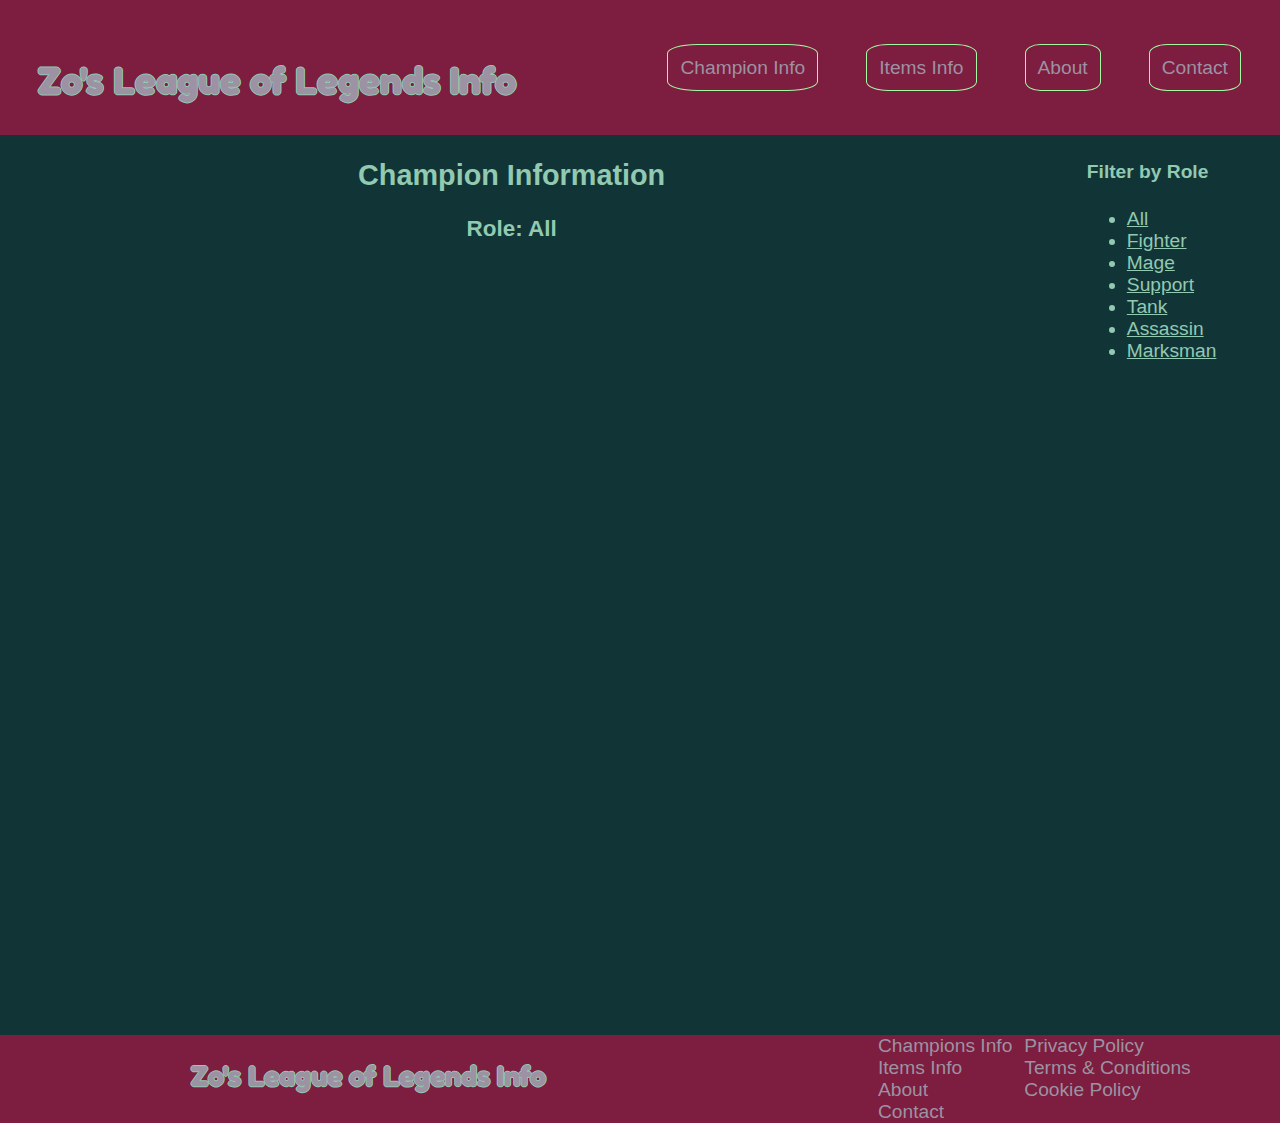
<file: index.html>
<!DOCTYPE html>
<html lang="en">
<head>
    <script src="app.js"></script>
    <link rel="stylesheet" href="style.css">
    <link href="https://fonts.googleapis.com/css2?family=Fredoka+One&display=swap" rel="stylesheet">
    <meta charset="UTF-8">
    <meta name="viewport" content="width=device-width, initial-scale=1.0">
    <title>Zo's League of Legends Info</title>
</head>
<body>
    <header id="main-header">
        <!--The contents of the header goes here-->
        <h1 class="logo">Zo's League of Legends Info</h1>
        <nav>
            <ul id="nav-ul">
                <li>
                    <a href="/index.html" class="navbutton">Champion Info</a>
                </li>
                <li>
                    <a href="/ItemsInfo.html" class="navbutton">Items Info</a>
                </li>
                <li>
                    <a href="/about.html" class="navbutton">About</a>
                </li>
                <li>
                    <a href="/contact.html" class="navbutton">Contact</a>
                </li>
            </ul>
        </nav>
    </header>
    <main>
        <div id="main-content">
            <div id="articles-content">
                <article id ="FirstArticle">
                    <header>
                        <!-- Article's header goes here-->
                         <hgroup>
                            <h2>Champion Information</h2>
                            <h3 id="championRoles"></h3>
                         </hgroup>
                    </header>
                    <main></main>
                    <footer></footer>
                </article>
                <article id ="SecondArticle">
                    <header></header>
                    <main></main>
                    <footer></footer>
                </article>
            </div>
            <aside>
            <section>
                <h4 id="section-Title">Filter by Role</h4>
                <nav>
                    <ul id = "filter-ul">
                        <li><a href="#" data-filter="All" id="All">All</a></li>
                        <li><a href="#" data-filter="Fighter" id="Fighter">Fighter</a></li>
                        <li><a href="#" data-filter="Mage" id="Mage">Mage</a></li>
                        <li><a href="#" data-filter="Support" id="Support">Support</a></li>
                        <li><a href="#" data-filter="Tank" id="Tank">Tank</a></li>
                        <li><a href="#" data-filter="Assassin" id="Assassin">Assassin</a></li>
                        <li><a href="#" data-filter="Marksman" id="Marksman">Marksman</a></li>
                    </ul>
                </nav>
            </section>
            </aside>
        </div>
        <!--Main content of the website can go here-->
    </main>
    

    <footer>
        <h2 class="logo">Zo's League of Legends Info</h2>
        <section>
            <nav>
                <ul id="footer-ul">
                    <div>                    
                        <li><a href="/index.html">Champions Info</a></li>
                        <li><a href="/ItemsInfo.html">Items Info</a></li>
                        <li><a href="/about.html">About</a></li>
                        <li><a href="/contact.html">Contact</a></li>
                        
                    </div>
                    <div>
                        <li><a href="">Privacy Policy</a></li>
                        <li><a href="">Terms & Conditions</a></li>
                        <li><a href="">Cookie Policy</a></li>
                    </div>
                </ul>
            </nav>
        </section>
        <!--Footer goes here-->
    </footer>
</body>
</html>
</file>
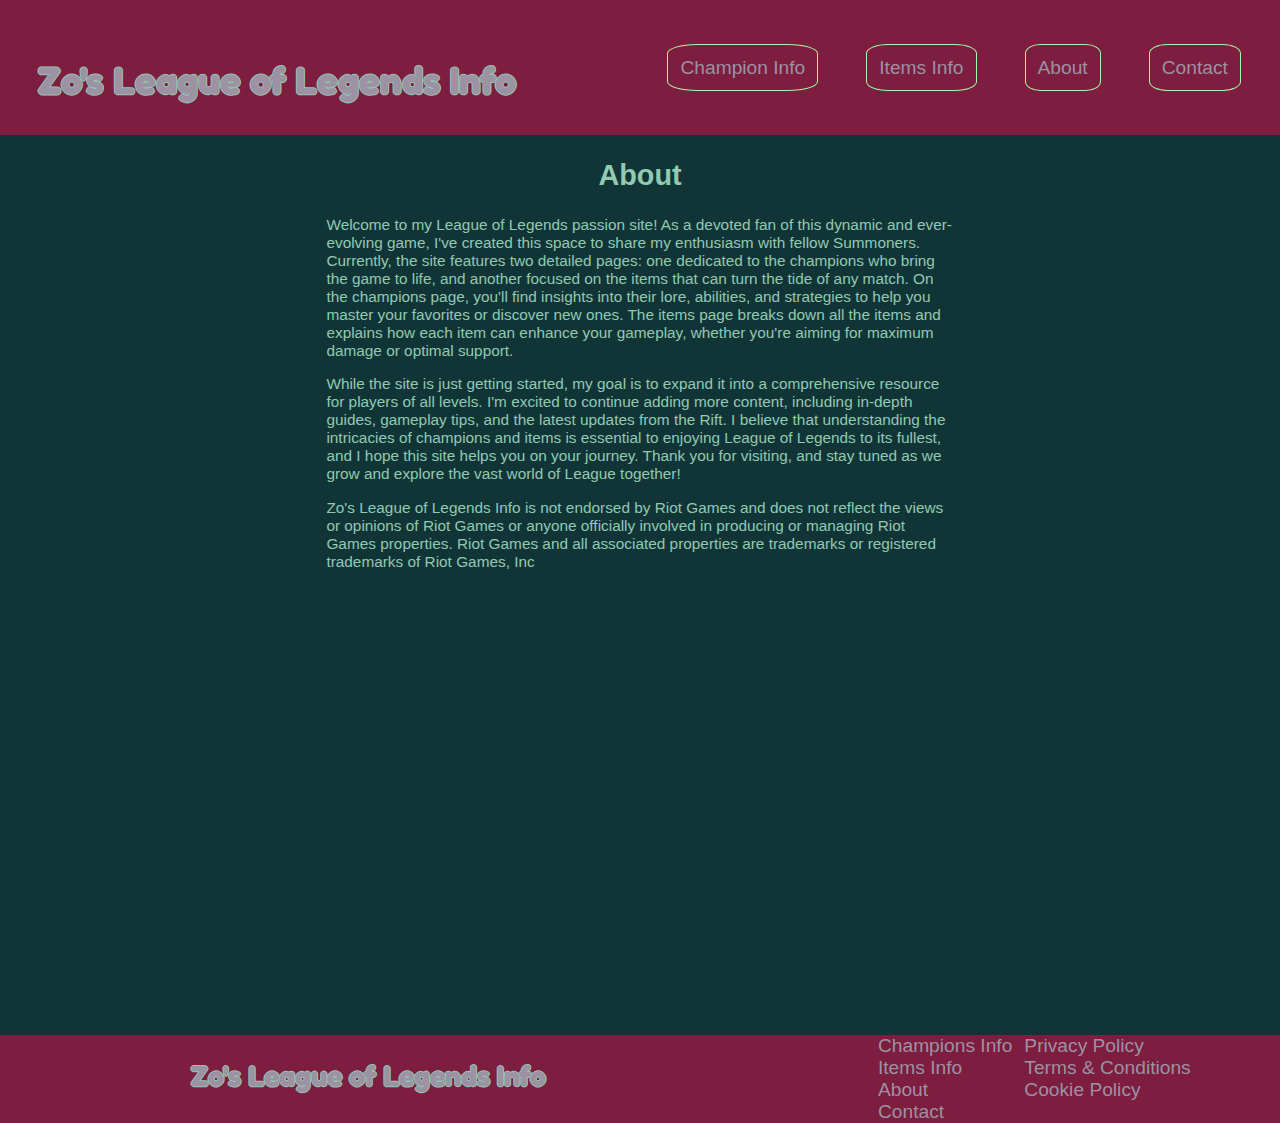
<file: about.html>
<!DOCTYPE html>
<html lang="en">
<head>
    <link rel="stylesheet" href="style.css">
    <link href="https://fonts.googleapis.com/css2?family=Fredoka+One&display=swap" rel="stylesheet">
    <meta charset="UTF-8">
    <meta name="viewport" content="width=device-width, initial-scale=1.0">
    <title>Zo's League of Legends Info</title>
</head>
<body>
    <header>
        <!--The contents of the header goes here-->
        <h1 class="logo">Zo's League of Legends Info</h1>
        <nav>
            <ul id="nav-ul">
                <li>
                    <a href="/index.html" class="navbutton">Champion Info</a>
                </li>
                <li>
                    <a href="/ItemsInfo.html" class="navbutton">Items Info</a>
                </li>
                <li>
                    <a href="/about.html" class="navbutton">About</a>
                </li>
                <li>
                    <a href="/contact.html" class="navbutton">Contact</a>
                </li>
            </ul>
        </nav>
    </header>
    <main>
        <div id="main-content">
            <div id="articles-content">
                <article id ="FirstArticle">
                    <header>
                        <!-- Article's header goes here-->
                         <hgroup>
                            <h2>About</h2>
                         </hgroup>
                    </header>
                    <main>
                        <p>
                            Welcome to my League of Legends passion site! As a devoted fan of this dynamic and ever-evolving game, 
                            I've created this space to share my enthusiasm with fellow Summoners. Currently, the site features two detailed pages: 
                            one dedicated to the champions who bring the game to life, and another focused on the items that can turn the tide of any match. 
                            On the champions page, you'll find insights into their lore, abilities, and strategies to help you master your favorites or 
                            discover new ones. The items page breaks down all the items and explains how each item can enhance your gameplay, 
                            whether you're aiming for maximum damage or optimal support.
                        </p>
                        <p>
                            While the site is just getting started, my goal is to expand it into a comprehensive resource for players of all levels. 
                            I'm excited to continue adding more content, including in-depth guides, gameplay tips, and the latest updates from the Rift. 
                            I believe that understanding the intricacies of champions and items is essential to enjoying League of Legends to its fullest, 
                            and I hope this site helps you on your journey. Thank you for visiting, and stay tuned as we grow and explore the vast world of 
                            League together!</p>
                            <p>
                                Zo's League of Legends Info is not endorsed by Riot Games and does not reflect the views or opinions of Riot Games or 
                                anyone officially involved in producing or managing Riot Games properties. Riot Games and all associated properties are 
                                trademarks or registered trademarks of Riot Games, Inc
                            </p>
                    </main>
                    <footer></footer>
                </article>
                <article id ="SecondArticle">
                    <header></header>
                    <main></main>
                    <footer></footer>
                </article>
            </div>
        </div>
        <!--Main content of the website can go here-->
    </main>
        <!--Main content of the website can go here-->
    </main>
    <footer>
        <h2 class="logo">Zo's League of Legends Info</h2>
        <section>
            <nav>
                <ul id="footer-ul">
                    <div>                    
                        <li><a href="/index.html">Champions Info</a></li>
                        <li><a href="/ItemsInfo.html">Items Info</a></li>
                        <li><a href="/about.html">About</a></li>
                        <li><a href="/contact.html">Contact</a></li>
                        
                    </div>
                    <div>
                        <li><a href="">Privacy Policy</a></li>
                        <li><a href="">Terms & Conditions</a></li>
                        <li><a href="">Cookie Policy</a></li>
                    </div>
                </ul>
            </nav>
        </section>
        <!--Footer goes here-->
    </footer>
</body>
</html>
</file>
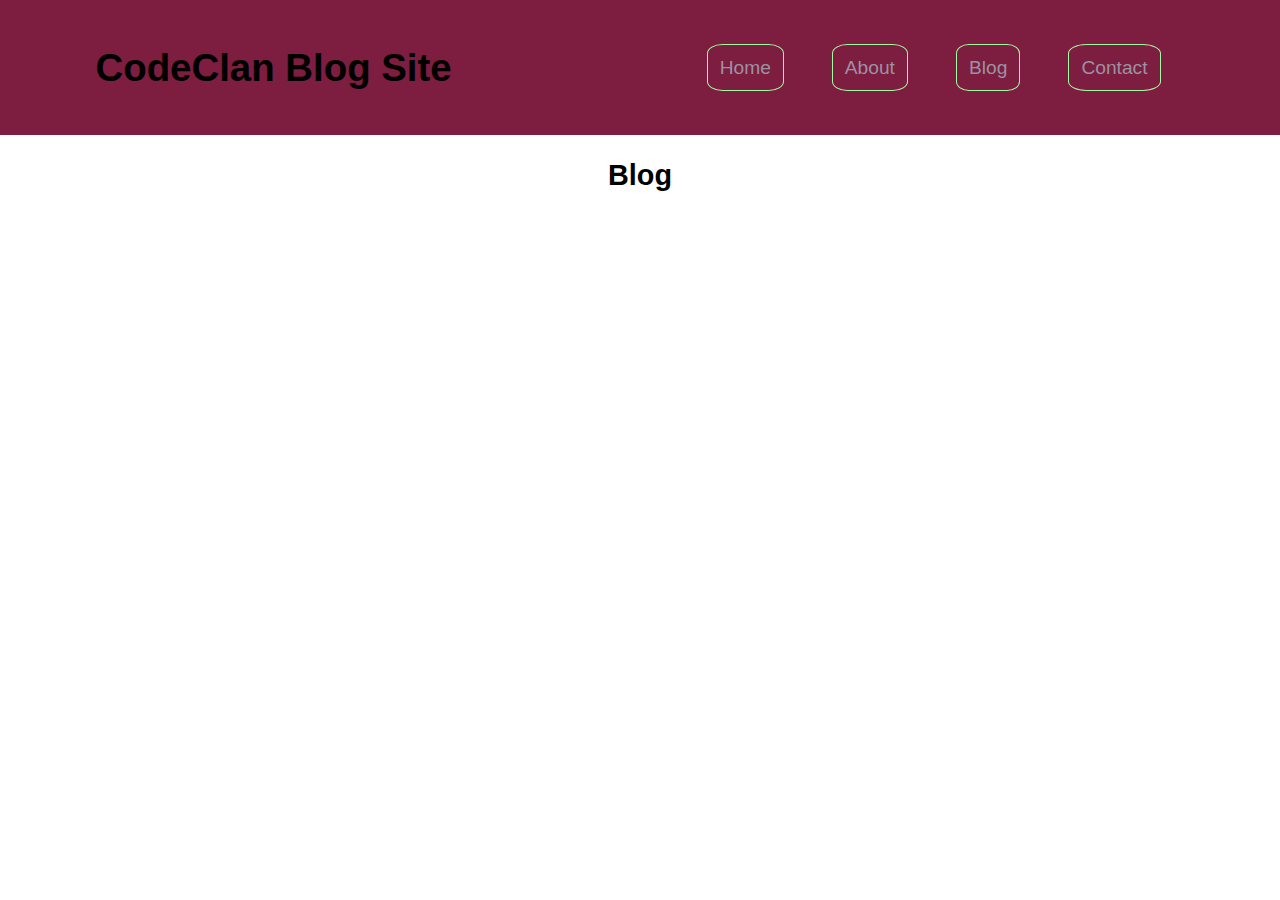
<file: blog.html>
<!DOCTYPE html>
<html lang="en">
<head>
    <link rel="stylesheet" href="style.css">
    <link href="https://fonts.googleapis.com/css2?family=Fredoka+One&display=swap" rel="stylesheet">
    <meta charset="UTF-8">
    <meta name="viewport" content="width=device-width, initial-scale=1.0">
    <title>Document</title>
</head>
<body>
    <header>
        <!--The contents of the header goes here-->
        <h1>CodeClan Blog Site</h1>
        <nav>
            <ul id="nav-ul">
                <li>
                    <a href="/index.html" class="navbutton">Home</a>
                </li>
                <li>
                    <a href="/about.html" class="navbutton">About</a>
                </li>
                <li>
                    <a href="/blog.html" class="navbutton">Blog</a>
                </li>
                <li>
                    <a href="/contact.html" class="navbutton">Contact</a>
                </li>
            </ul>
        </nav>
    </header>
    <main>
        <h2>Blog</h2>
        <!--Main content of the website can go here-->
    </main>
    <footer>
         <!--Footer goes here-->
    </footer> 
</body>
</html>
</file>
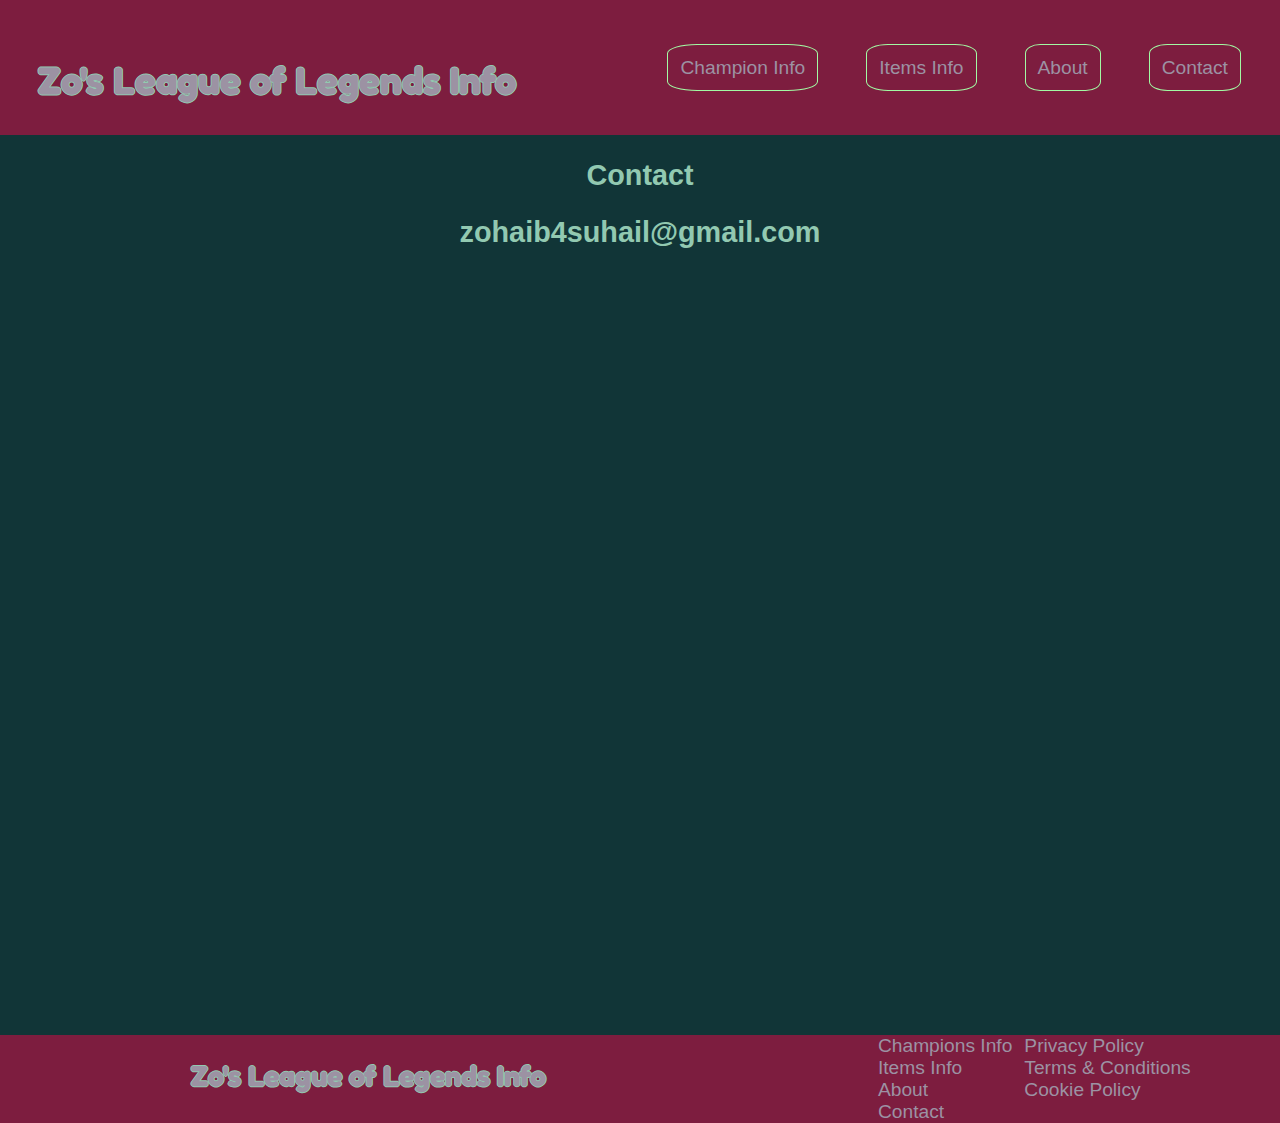
<file: contact.html>
<!DOCTYPE html>
<html lang="en">
<head>
    <link rel="stylesheet" href="style.css">
    <link href="https://fonts.googleapis.com/css2?family=Fredoka+One&display=swap" rel="stylesheet">
    <meta charset="UTF-8">
    <meta name="viewport" content="width=device-width, initial-scale=1.0">
    <title>Zo's League of Legends Info</title>
</head>
<body>
    <header>
        <!--The contents of the header goes here-->
        <h1 class="logo">Zo's League of Legends Info</h1>
        <nav>
            <ul id="nav-ul">
                <li>
                    <a href="/index.html" class="navbutton">Champion Info</a>
                </li>
                <li>
                    <a href="/ItemsInfo.html" class="navbutton">Items Info</a>
                </li>
                <li>
                    <a href="/about.html" class="navbutton">About</a>
                </li>
                <li>
                    <a href="/contact.html" class="navbutton">Contact</a>
                </li>
            </ul>
        </nav>
    </header>
      <main>
        <div id="main-content">
            <div id="articles-content">
                <article id ="FirstArticle">
                    <header>
                        <!-- Article's header goes here-->
                         <hgroup>
                            <h2>Contact</h2>
                            <h2>zohaib4suhail@gmail.com</h1>
                         </hgroup>
                    </header>
                    <main>
                        
                    </main>
                    <footer></footer>
                </article>
                <article id ="SecondArticle">
                    <header></header>
                    <main></main>
                    <footer></footer>
                </article>
            </div>
        </div>
        <!--Main content of the website can go here-->
    </main>
        <!--Main content of the website can go here-->
    </main>
    <footer>
        <h2 class="logo">Zo's League of Legends Info</h2>
        <section>
            <nav>
                <ul id="footer-ul">
                    <div>                    
                        <li><a href="/index.html">Champions Info</a></li>
                        <li><a href="/ItemsInfo.html">Items Info</a></li>
                        <li><a href="/about.html">About</a></li>
                        <li><a href="/contact.html">Contact</a></li>
                        
                    </div>
                    <div>
                        <li><a href="">Privacy Policy</a></li>
                        <li><a href="">Terms & Conditions</a></li>
                        <li><a href="">Cookie Policy</a></li>
                    </div>
                </ul>
            </nav>
        </section>
        <!--Footer goes here-->
    </footer>
</body>
</html>
</file>
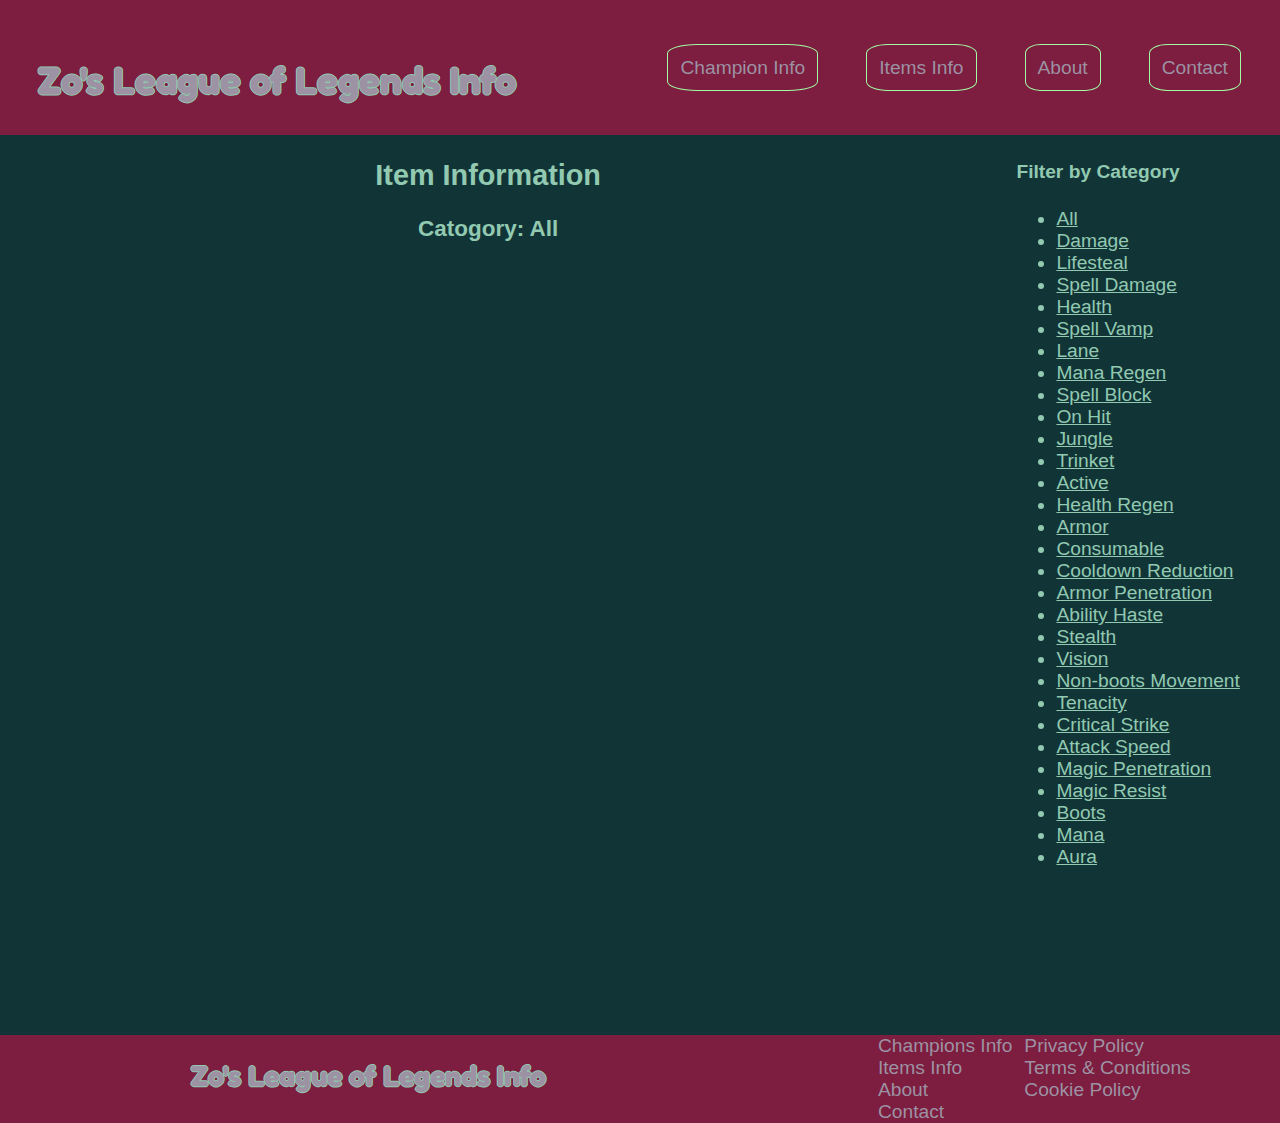
<file: ItemsInfo.html>
<!DOCTYPE html>
<html lang="en">
<head>
    <script src="itemsapp.js"></script>
    <link rel="stylesheet" href="style.css">
    <link href="https://fonts.googleapis.com/css2?family=Fredoka+One&display=swap" rel="stylesheet">
    <meta charset="UTF-8">
    <meta name="viewport" content="width=device-width, initial-scale=1.0">
    <title>Zo's League of Legends Info</title>
</head>
<body>
    <header>
        <!--The contents of the header goes here-->
        <h1 class="logo">Zo's League of Legends Info</h1>

        <nav>
            <ul id="nav-ul">
                <li>
                    <a href="/index.html" class="navbutton">Champion Info</a>
                </li>
                <li>
                    <a href="/ItemsInfo.html" class="navbutton">Items Info</a>
                </li>
                <li>
                    <a href="/about.html" class="navbutton">About</a>
                </li>
                <li>
                    <a href="/contact.html" class="navbutton">Contact</a>
                </li>
            </ul>
        </nav>
    </header>
    <main>
        <div id="main-content">
            <div id="articles-content">
                <article id ="FirstArticle">
                    <header>
                        <!-- Article's header goes here-->
                         <hgroup>
                            <h2>Item Information</h2>
                            <h3 id="itemCatogory"></h3>
                         </hgroup>
                    </header>
                    <main></main>
                    <footer></footer>
                </article>
                <article id ="SecondArticle">
                    <header></header>
                    <main></main>
                    <footer></footer>
                </article>
            </div>
            <aside>
                <section>
                    <h4 id="section-Title">Filter by Category</h4>
                    <nav>
                        <ul id = "filter-ul">
                            <li><a href="#" data-filter="All" id="All">All</a></li>
                            <li><a href="#" data-filter="Damage" id="Damage">Damage</a></li>
                            <li><a href="#" data-filter="LifeSteal" id="LifeSteal">Lifesteal</a></li>
                            <li><a href="#" data-filter="SpellDamage" id="SpellDamage">Spell Damage</a></li>
                            <li><a href="#" data-filter="Health" id="Health">Health</a></li>
                            <li><a href="#" data-filter="SpellVamp" id="SpellVamp">Spell Vamp</a></li>
                            <li><a href="#" data-filter="Lane" id="Lane">Lane</a></li>
                            <li><a href="#" data-filter="ManaRegen" id="ManaRegen">Mana Regen</a></li>
                            <li><a href="#" data-filter="SpellBlock" id="SpellBlock">Spell Block</a></li>
                            <li><a href="#" data-filter="OnHit" id="OnHit">On Hit</a></li>
                            <li><a href="#" data-filter="Jungle" id="Jungle">Jungle</a></li>
                            <li><a href="#" data-filter="Trinket" id="Trinket">Trinket</a></li>
                            <li><a href="#" data-filter="Active" id="Active">Active</a></li>
                            <li><a href="#" data-filter="HealthRegen" id="HealthRegen">Health Regen</a></li>
                            <li><a href="#" data-filter="Armor" id="Armor">Armor</a></li>
                            <li><a href="#" data-filter="Consumable" id="Consumable">Consumable</a></li>
                            <li><a href="#" data-filter="CooldownReduction" id="CooldownReduction">Cooldown Reduction</a></li>
                            <li><a href="#" data-filter="ArmorPenetration" id="ArmorPenetration">Armor Penetration</a></li>
                            <li><a href="#" data-filter="AbilityHaste" id="AbilityHaste">Ability Haste</a></li>
                            <li><a href="#" data-filter="Stealth" id="Stealth">Stealth</a></li>
                            <li><a href="#" data-filter="Vision" id="Vision">Vision</a></li>
                            <li><a href="#" data-filter="NonbootsMovement" id="NonbootsMovement">Non-boots Movement</a></li>
                            <li><a href="#" data-filter="Tenacity" id="Tenacity">Tenacity</a></li>
                            <li><a href="#" data-filter="CriticalStrike" id="CriticalStrike">Critical Strike</a></li>
                            <li><a href="#" data-filter="AttackSpeed" id="AttackSpeed">Attack Speed</a></li>
                            <li><a href="#" data-filter="MagicPenetration" id="MagicPenetration">Magic Penetration</a></li>
                            <li><a href="#" data-filter="MagicResist" id="MagicResist">Magic Resist</a></li>
                            <li><a href="#" data-filter="Boots" id="Boots">Boots</a></li>
                            <li><a href="#" data-filter="Mana" id="Mana">Mana</a></li>
                            <li><a href="#" data-filter="Aura" id="Aura">Aura</a></li>

                        </ul>
                    </nav>
                </section>
            </aside>
        </div>
        <!--Main content of the website can go here-->
    </main>
        <!--Main content of the website can go here-->
    </main>
    <footer>
        <h2 class="logo">Zo's League of Legends Info</h2>
        <section>
            <nav>
                <ul id="footer-ul">
                    <div>                    
                        <li><a href="/index.html">Champions Info</a></li>
                        <li><a href="/ItemsInfo.html">Items Info</a></li>
                        <li><a href="/about.html">About</a></li>
                        <li><a href="/contact.html">Contact</a></li>
                        
                    </div>
                    <div>
                        <li><a href="">Privacy Policy</a></li>
                        <li><a href="">Terms & Conditions</a></li>
                        <li><a href="">Cookie Policy</a></li>
                    </div>
                </ul>
            </nav>
        </section>
        <!--Footer goes here-->
    </footer>
</body>
</html>
</file>
<file: style.css>
body {
    font-family: Helvetica, Arial, Sans-serif;
    margin:0px;
    font-size: 1.5vw;

}

p{
    font-size: 0.8em
}

.logo {
    color:#9C92A3;
    margin:15px;
    padding: 8px;
    font-family: "Fredoka One", sans-serif;
    width:40%;
    height: 16%;
    text-shadow: 
        1px 0px 0px #92C9B1,   /* Right */
       -1px 0px 0px #92C9B1,   /* Left */
        0px 1px 0px #92C9B1,   /* Bottom */
        0px -1px 0px #92C9B1;  /* Top */



}

ul {
    margin:0px;

}

body > header {
    background-color: #7D1D3F;
    display: flex;
    height: 15vh;
    align-items: center;
    justify-content: space-around;
}

#nav-ul {
    display: flex;

}


#nav-ul > li {
    padding: 8px;
    margin: 16px;

}

body > header > nav > ul {
    list-style: none;
    text-decoration: none;  
}

#filter-ul > li > a {
    color:#92C9B1;
}
#filter-ul > li {
    color:#92C9B1;
    
}
#section-Title{
    color: #92C9B1;
}

#championRoles{
    text-align: center;
}
#itemCatogory{
    text-align: center;
}

#MyEmail{
    text-align: center;
}
.navbutton{
    color:#9C92A3;
    text-decoration: none;
    padding: 12px;
    border: 1px solid #A2FAA3;
    border-radius: 20%;
}

body > main article {
    width: 70%;
    margin:auto;
}
#main-content{
    display: flex;
    justify-content: space-around;
    background-color: #113537;
    min-height: 100vh;
    min-width: 100vw;
}
#articles-content{
    background-color: #113537;
    color: #92C9B1;
}

#main-content > div {
    width: 70%;
    justify-content: space-around;
    
}
#main-content > div > aside{
    width: 15vw;
}

h2{
    text-align: center;
}

article > h3{
    text-align: center;
}
article > h4{
    text-align: center;
}

body > footer {
    background-color: #7D1D3F;
    display: flex;
    justify-content: space-around;
}

img{
    border-radius: 0%;
}

#footer-ul{
    display: flex;
    list-style: none;

}
#footer-ul > div > li {
    margin-left: 12px;
}
#footer-ul > div > li > a {
    color: #9C92A3;
    text-decoration: none;
}
</file>
